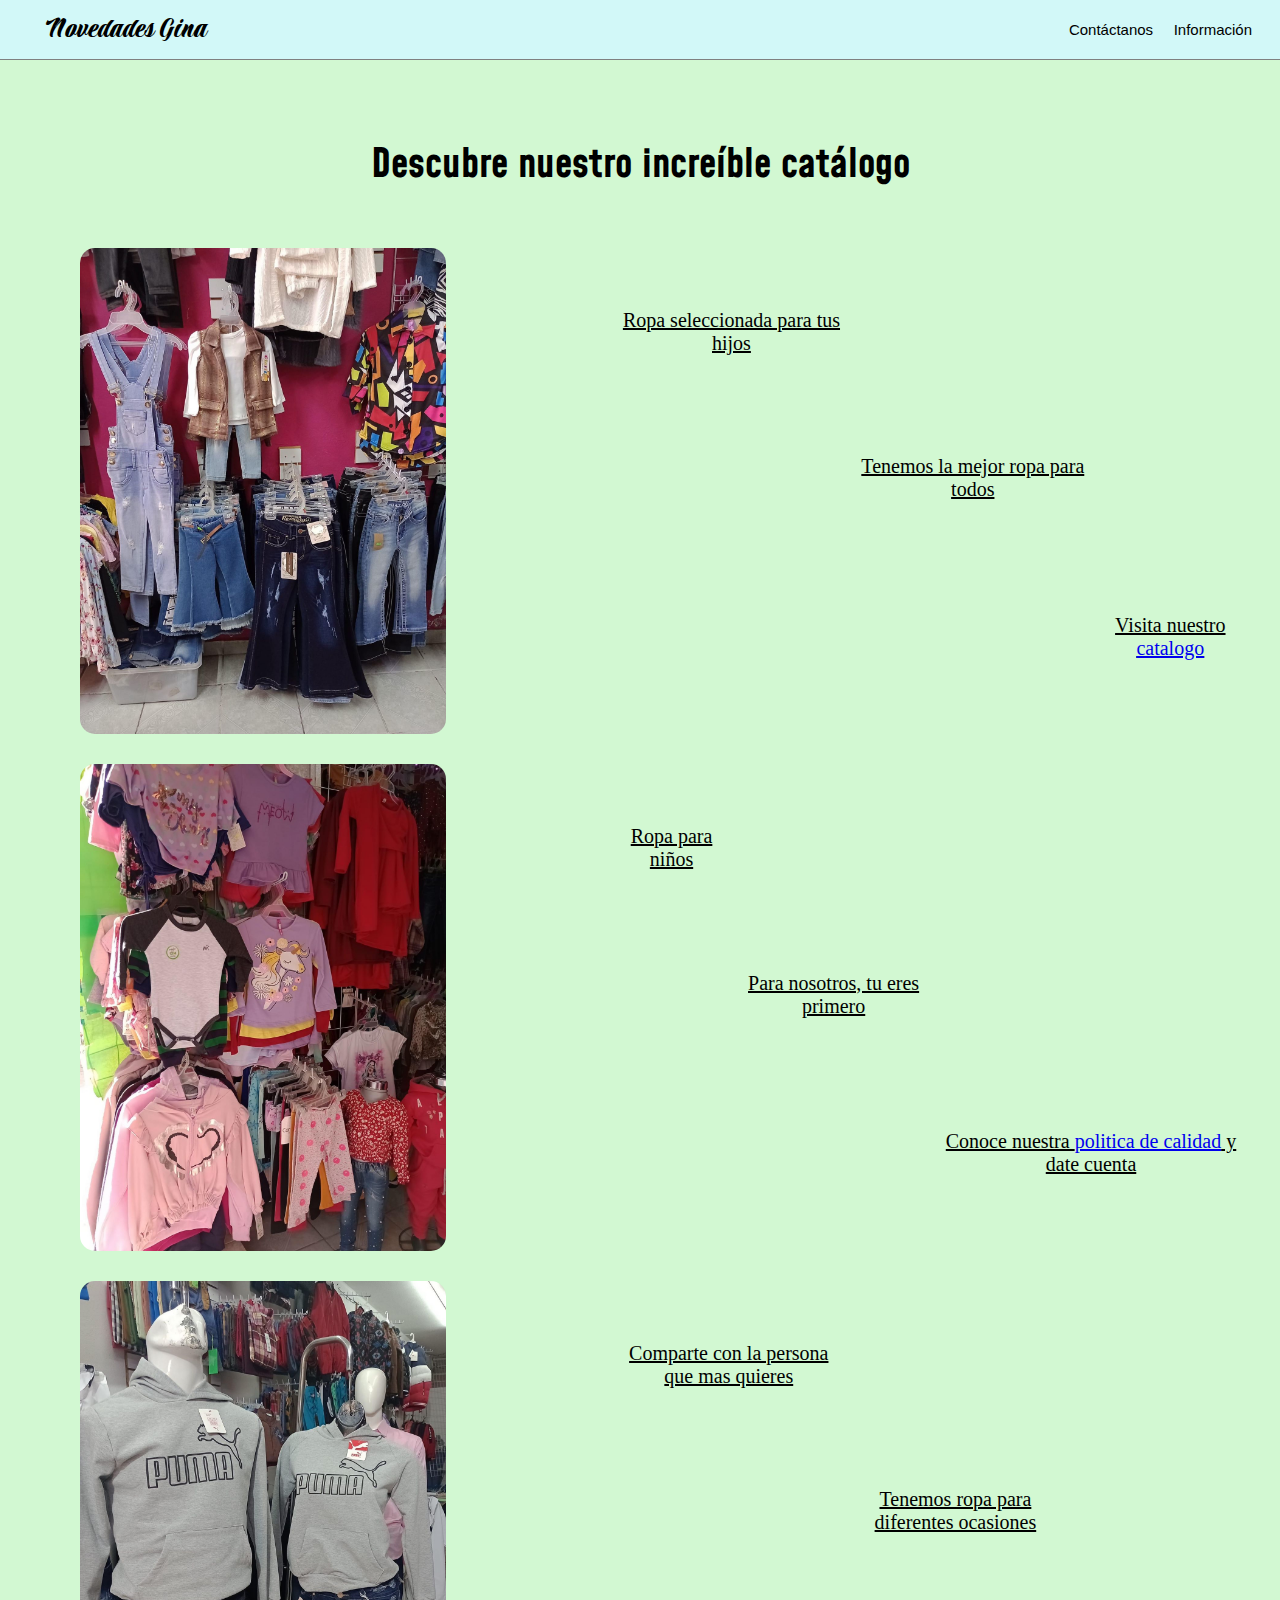
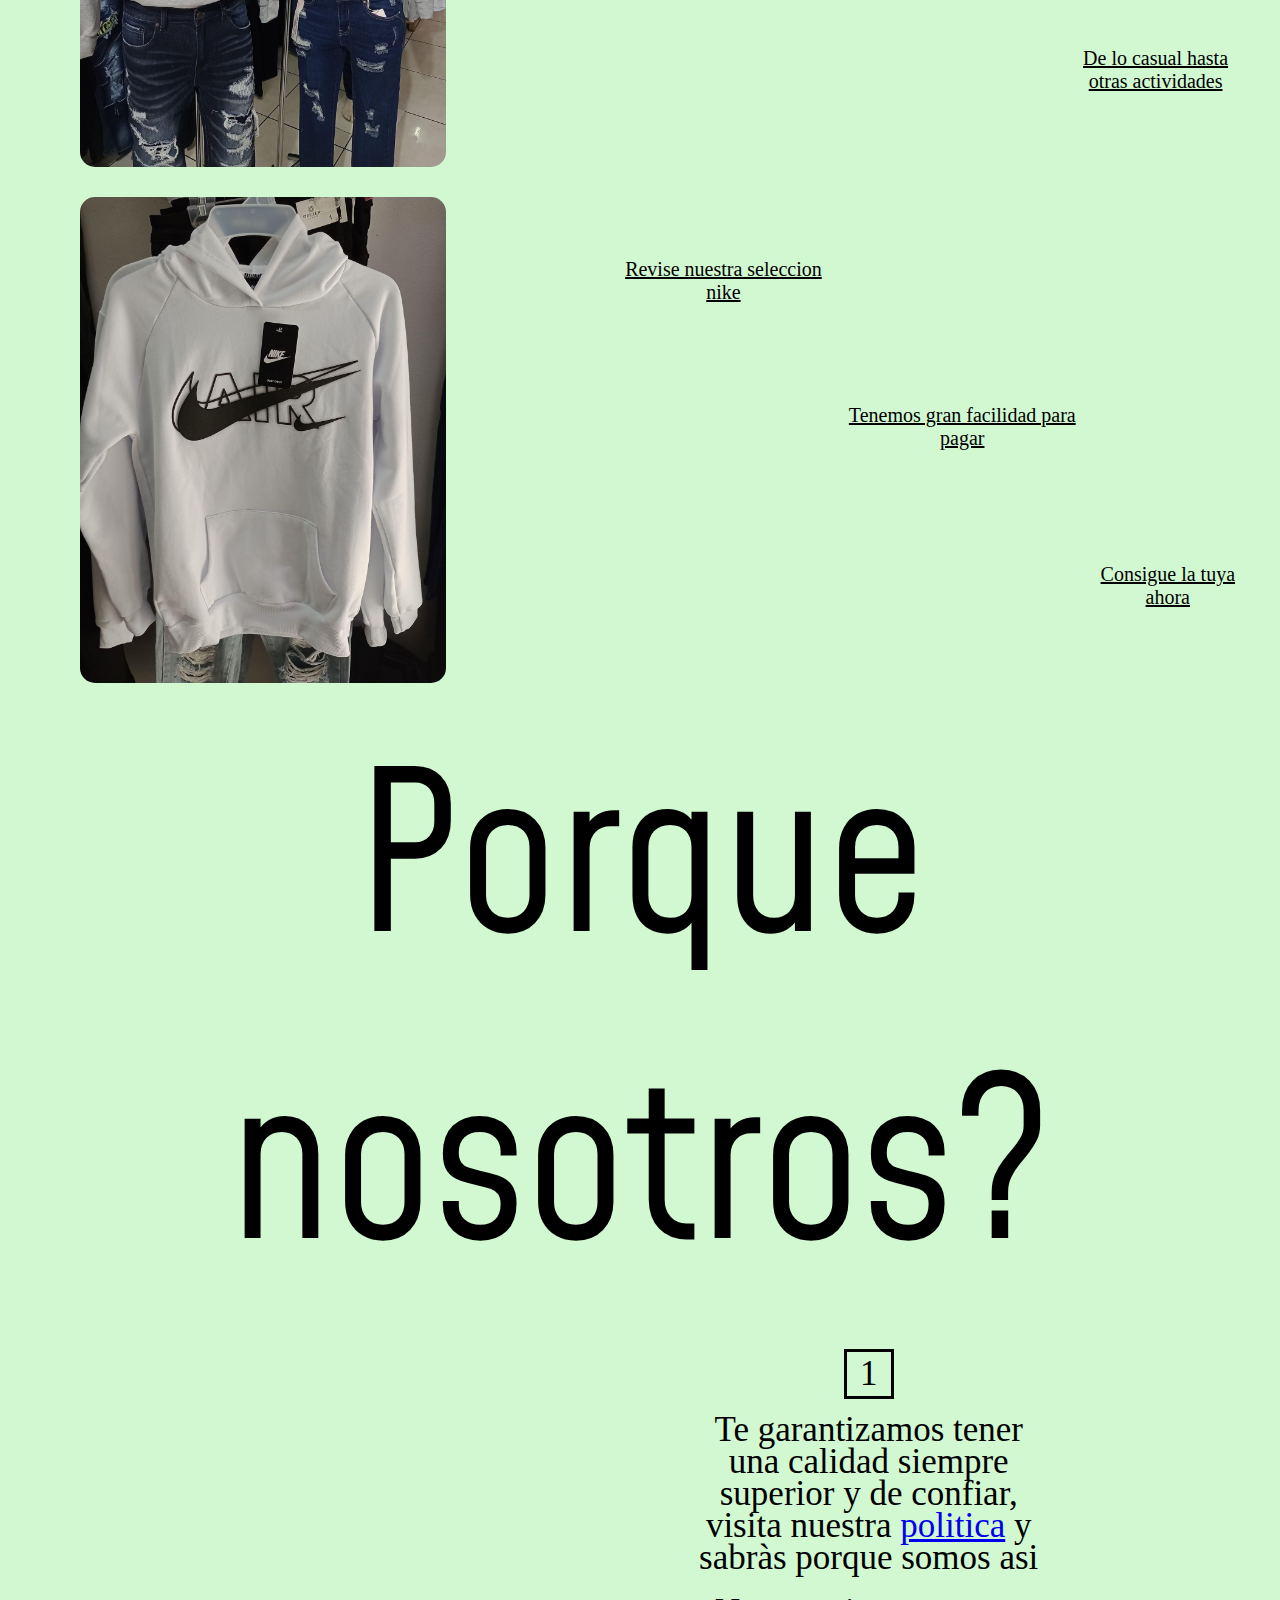
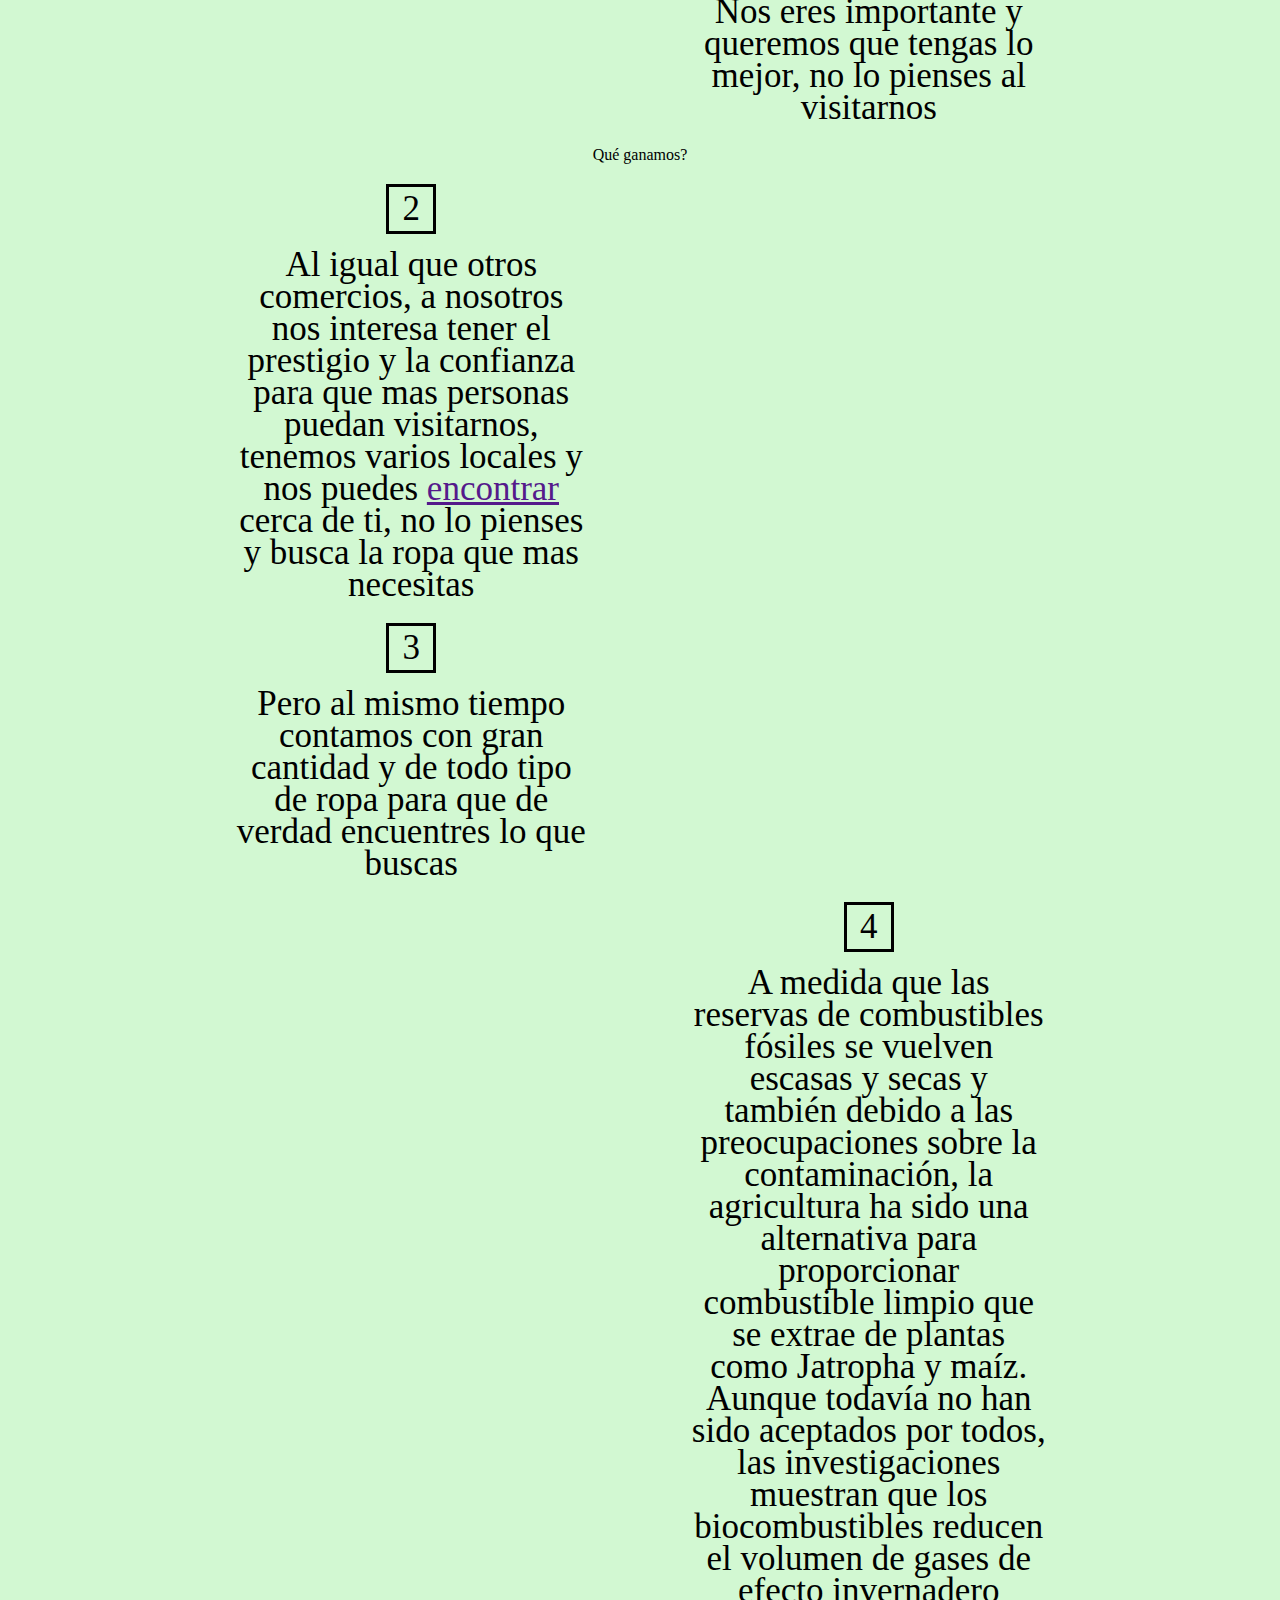
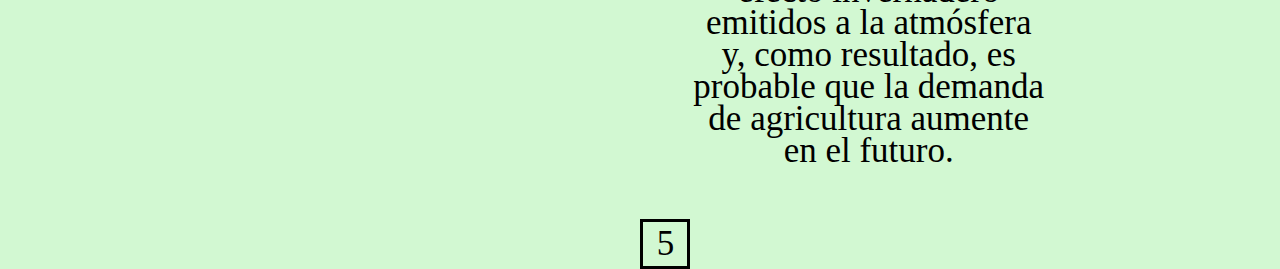
<file: index.html>
<!DOCTYPE html>
    <html lang="es">
    <head>
        <meta charset="UTF-8">
        <meta http-equiv="X-UA-Compatible" content="IE=edge">
        <meta name="viewport" content="width=device-width, initial-scale=1.0">
        <link rel="stylesheet" href="./style.css">
        <link href="https://fonts.googleapis.com/css2?family=Merriweather:wght@300&family=Mohave:wght@300&family=Road+Rage:wght@300&family=Praise&display=swap" rel="stylesheet">
        <link rel="shortcut icon" href="./imgs/logo.png">
        <script src="./others/bar.js"></script>
        <title>Novedades Gina</title>
    </head>

<body>
    <nav class="contenedor animacion">
        <div>
                <a href="./index.html" class="logo">Novedades Gina</a>
        </div>
        <ul>
            <li>
                <a href="./others/contact.html" class="links">Contáctanos</a>
            </li>
            <li>
                <a href="./others/info.html" class="links">Información</a>
            </li>
        </ul>
    </nav>
    <main>
        <h1 class="titulo">Descubre nuestro incre&iacute;ble cat&aacute;logo</h1>
        <div class="box">
            <img src="./imgs/image2.jpeg" width="30%" alt="">
            <p class="news">Ropa seleccionada para tus hijos</p>
            <p class="new">Tenemos la mejor ropa para todos</p>
            <p class="ne">Visita nuestro <a href="./catalogo.html">catalogo</a></p>
        </div>    
        <div class="box">
            <img src="./imgs/image3.jpeg" width="30%" alt="">
            <p class="news">Ropa para niños</p>
            <p class="new">Para nosotros, tu eres primero</p>
            <p class="ne">Conoce nuestra <a href="./politica.html">politica de calidad</a> y date cuenta</p>
        </div>    
        <div class="box">
            <img src="./imgs/image1.jpeg" width="30%" alt="">
            <p class="news">Comparte con la persona que mas quieres</p>
            <p class="new">Tenemos ropa para diferentes ocasiones</p>
            <p class="ne">De lo casual hasta otras actividades</p>
        </div>    
        <div class="box">
            <img src="./imgs/image4.jpeg" width="30%" alt="">
            <p class="news">Revise nuestra seleccion nike</p>
            <p class="new">Tenemos gran facilidad para pagar</p>
            <p class="ne">Consigue la tuya ahora</p>
        </div>    
        <div>
            <main class="box">
                <div class="grid Animation">
                    <p class="title">Porque nosotros?</p>
                    <div class="text-right">
                        <p>Te garantizamos tener una calidad siempre superior y de confiar, visita nuestra <a href="./politica.html">politica</a> y 
                        sabràs porque somos asi</p>
                        <p>Nos eres importante y queremos que tengas lo mejor, no lo pienses al visitarnos</p>
                    </div>
                    <div class="mid-text">Qu&eacute; ganamos?</div>
                    <div class="number1-container">1</div>
                    <div class="number2-container">2</div>
                    <div class="number3-container">3</div>
                    <div class="number4-container">4</div>
                    <div class="number5-container">5</div>
                    <div class="text-left1">
                        <p>
                            Al igual que otros comercios, a nosotros nos interesa tener el prestigio y la confianza para que 
                            mas personas puedan visitarnos, tenemos varios locales y nos puedes <a href="">encontrar</a> cerca de ti, no lo pienses
                            y busca la ropa que mas necesitas
                        </p>
                    </div>
                    <div class="text-left2">
                        <p>Pero al mismo tiempo contamos con gran cantidad y de todo tipo de ropa para que de verdad encuentres
                            lo que buscas
                        </p>
                    </div>
                    <div class="text-right2">
                        <p>
                            A medida que las reservas de combustibles fósiles se vuelven escasas y secas y también debido a
                            las preocupaciones sobre la contaminación, la agricultura ha sido una alternativa para
                            proporcionar combustible limpio que se extrae de plantas como Jatropha y maíz. Aunque todavía no
                            han sido aceptados por todos, las investigaciones muestran que los biocombustibles reducen el
                            volumen de gases de efecto invernadero emitidos a la atmósfera y, como resultado, es probable
                            que la demanda de agricultura aumente en el futuro.
                        </p>
                    </div>
            </main>
        </div>
        <div class="final"></div>
    </main>
</body>

</html>
</file>
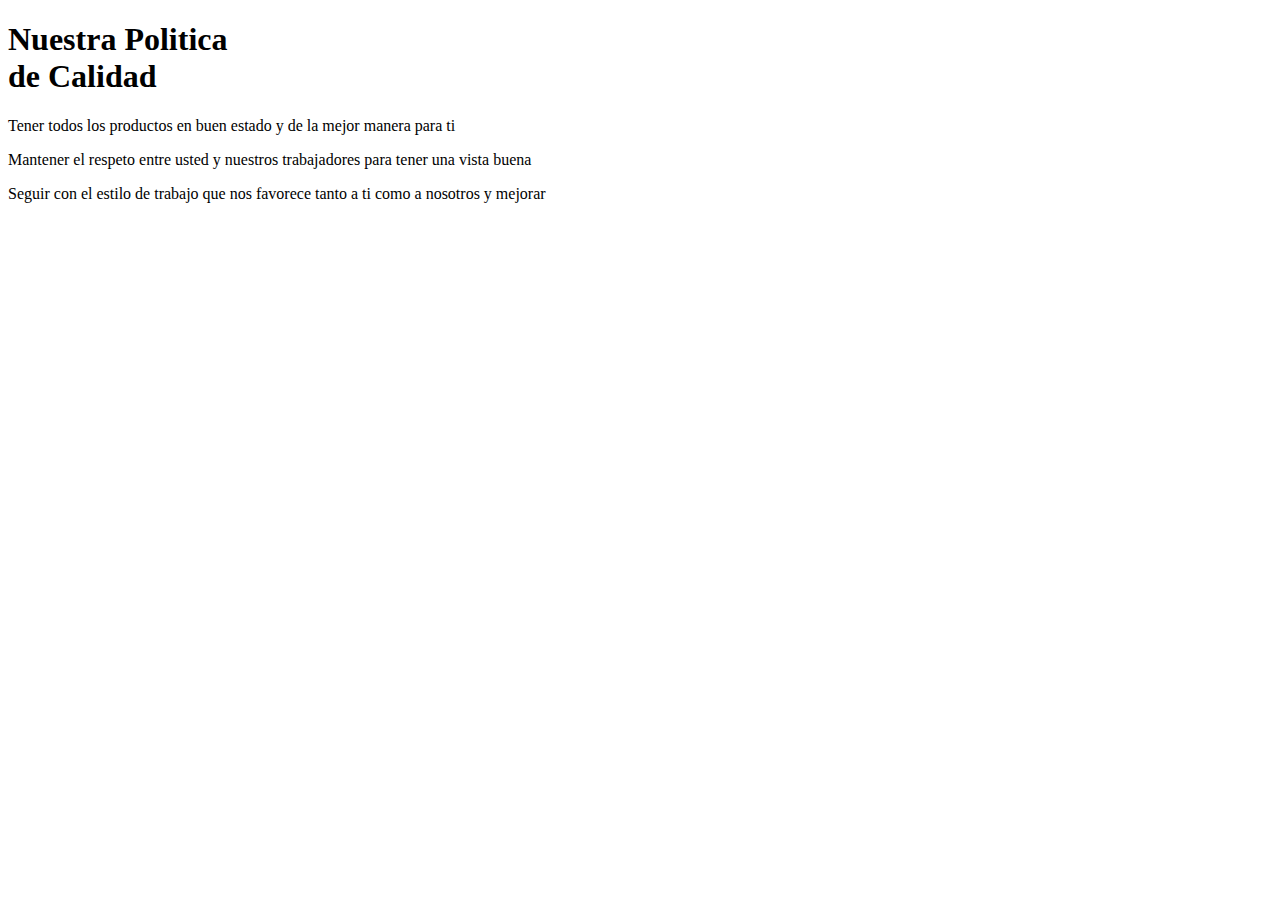
<file: politica.html>
<!DOCTYPE html>
<html lang="es">
<head>
    <meta charset="UTF-8">
    <meta http-equiv="X-UA-Compatible" content="IE=edge">
    <meta name="viewport" content="width=device-width, initial-scale=1.0">
    <link rel="stylesheet" href="./politica.css">
    <link href="https://fonts.googleapis.com/css2?family=Merriweather:wght@300&family=Mohave:wght@300&family=Road+Rage:wght@300&family=Praise&display=swap" rel="stylesheet">
    <link rel="shortcut icon" href="./imgs/logo.png">
    <script src="./others/bar.js"></script>
    <title>Novedades Gina</title>
</head>
<body>
    <h1>Nuestra Politica <br> de Calidad</h1>
    <div>
        <p>Tener todos los productos en buen estado y de la mejor manera para ti</p>
        <p>Mantener el respeto entre usted y nuestros trabajadores para tener una vista buena</p>
        <p>Seguir con el estilo de trabajo que nos favorece tanto a ti como a nosotros y mejorar</p>
    </div>
</body>
</html>
</file>
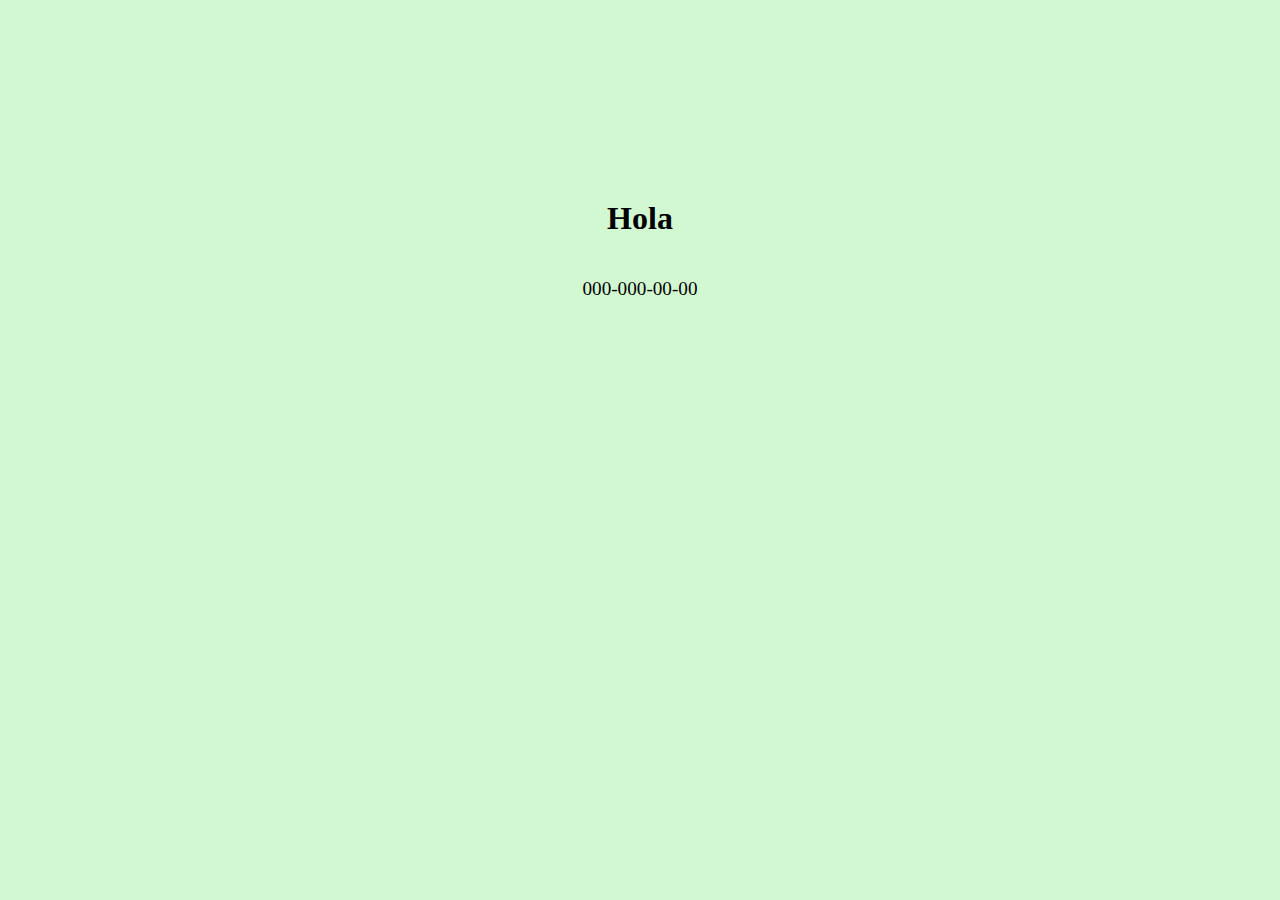
<file: others/contact.html>
<!DOCTYPE html>
<html lang="es">
<head>
    <meta charset="UTF-8">
    <meta http-equiv="X-UA-Compatible" content="IE=edge">
    <meta name="viewport" content="width=device-width, initial-scale=1.0">
    <link rel="stylesheet" href="./contact.css">
    <link rel="shortcut icon" href="../imgs/logo.png">
    <title>Contáctanos</title>
</head>
<body>
    <h1>Hola</h1>
    <p id="movimiento">000-000-00-00</p>
</body>
</html>
</file>
<file: style.css>
:root {
  --primary-color: #d2f8d2;
  --secondary-color: #dbdbdb;
  --tertiary-color: ;
}
* {
  padding: 0;
  margin: 0;
  box-sizing: border-box;
}
html {
  font-size: 62.5%;
}
.logo {
  font-size: 3rem !important;
  align-items: center !important;
  list-style: none !important;
  color: black !important;
  text-decoration: none !important;
  font-family: 'Praise', cursive !important;
  padding-left: 15px !important;
  padding-right: 10px !important;
  text-decoration: none !important;
  border: none !important;
}
.contenedor {
  align-items: center;
  background-color: #d2f8f8;
  display: flex;
  height: 60px;
  justify-content: space-between;
  padding: 20px;
  border-bottom: 1px solid gray;
  position: sticky;
  top: 0px;
}
.links {
  list-style: none;
  color: black;
  text-decoration: none;
}
li {
  list-style: none;
  display: inline-block;
  font-size: 1.5rem;
  font-family: sans-serif;
  padding-right: 8px;
  padding-left: 10px;
}
a:hover {
  color: #43dede;
}
body {
  background-color: #d2f8d2;
}
h1 {
  text-align: center;
  margin-top: 8%;
  font-family: "Mohave", sans-serif;
  font-size: 2.5em;
  margin-bottom: 55px;
}
.img {
  width: 100%;
  border-radius: 20px;
  padding: 7px 0;
}
.img-box {
  text-align: center;
}
.box {
  margin: 5% 2%;
  display: flex;
  text-align: justify;
  font-size: 1.5rem;
}
img{
  border-radius: 15px;
  margin-left: 50px;
  margin-right: 50px;
}
.news{
  padding-left: 10%;
  padding-top: 5%;
  text-decoration: underline;
}
.new{
  text-decoration: underline;
  padding-top: 17%;
  padding-left: 10px;
}
.ne{
  text-decoration: underline;
  padding-top: 30%;
}
.titulo{
  font-size: 4rem;
}
p {
  padding-bottom: 10px;
  font-size: 2rem;
  font-family: "Merriweather", serif;
  text-align: center;
}
.text-near-to-img {
    padding-bottom: 3px;
}

/* progress bar */
#progress-bar {
  --scrollAmount: 0%;
  background-image: linear-gradient(120deg, #a6c0fe 0%, #f68084 100%);
  width: var(--scrollAmount);
  height: 5px;
  position: fixed;
  top: 0;
}
.animacion {
  animation-name: animacion;
  animation-duration: 2s;
}
@keyframes animacion {
  from {
    opacity: 0;
    transform: translate3d(0, -100%, 0);
  }
  to {
    opacity: 1;
    transform: translate3d(0, 0, 0);
  }
}
/* animation of the text */
.animacion2 {
  animation-name: animation2;
  animation-duration: 1.8s;
}
@keyframes animacion2 {
  from {
    opacity: 0;
    transform: translate3d(0, -5%, 0);
    -webkit-transform: translate3d(0, -5%, 0);
  }
  to {
    opacity: 1;
    transform: translate3d(0, 0, 0);
    -webkit-transform: translate3d(0, 0, 0);
  }
}

/* .final {
    background-color: #ffff10;
    width: 100%;
    height: 5px;
} */
/* @media (min-width: 480px) {
    h1 {
        font-size: 2.3rem;
    }
    .box {
        margin: 5% 17%;
        text-align: justify;
        font-size: 1.8rem;
    }
    .img-box {
        text-align: center;
    }
    .img {
      width: 95%;
    }
  } */
/* @media (min-width: 1075px) {
    li {
        padding-right: 2rem;
    }
    h1 {
        margin-bottom: 120px;
        font-size: 3rem;
    }
    .img {
        padding: 20px 0;
        border-radius: 70px;
        width: 100%;
    }
    .box {
        margin: 5% 25%;
        text-align: justify;
        font-size: 2rem;
    }
    .text-near-to-img {
        padding-bottom: 10px;
    }
  } */









  .logo {
    font-family: 'M PLUS 1', sans-serif;
    font-size: 2rem;
    text-decoration: none;
    color: #000000;
    border-right: none;
    border-bottom: black solid 1px;
    margin-left: 10px;
}
.logo:hover {
    color: #a52a2a;
}
.ani:hover {
    animation-name: ani;
    animation-duration: .5s;
}
@keyframes ani {
    0% {
        border-bottom: none;
    }
    100% {
        border-bottom: black 1px solid;
    }
}
a:hover {
    color: #a52a2a;
    transition: .2s linear;
    -webkit-transition: .2s linear;
    -moz-transition: .2s linear;
    border-bottom: black 1px solid;
}
.links {
    text-decoration: none;
    color: #000000;
}
.box {
    /* border: 1px black solid; */
    margin: 2.35%;
}
#progress-bar {
    --scrollAmount: 0%;
    background-image: linear-gradient(to right, #f7f7f7 0%, #000000 100%);
    width: var(--scrollAmount);
    height: 3px;
    position: fixed;
    top: 0;
  }
.grid {
    height: 2200px;
    display: grid;
    grid-template: repeat(48, 1fr) / repeat(24, 1fr);
    align-items: center;
    justify-items: center;
}
.color {
    background-color: black;
}
.title1-grid {
    position: absolute;
    font-size: 2.1rem;
    align-self: flex-end;
    top: 185px;
}
.title {
    font-size: 22rem;
    grid-column: 12 / 14;
    grid-row: 3;
    font-family: "Mohave";
    align-self: flex-start;
}
.sub-text {
    font-size: 2.4rem;
    position: absolute;
    top: 660px
}
.number1-container {
    display: flex;
    place-items: center;
    justify-content: center;
    height: 50px;
    width: 50px;
    grid-column: 17;
    grid-row: 4;
    border: solid black 3px;
    margin-bottom: 15px;
    font-size: 3.5rem;
}
.number2-container {
    display: flex;
    place-items: center;
    justify-content: center;
    height: 50px;
    width: 50px;
    grid-column: 8;
    grid-row: 11;
    border: solid black 3px;
    margin-bottom: 15px;
    font-size: 3.5rem;
}
.number3-container {
    display: flex;
    place-items: center;
    justify-content: center;
    height: 50px;
    width: 50px;
    grid-column: 8;
    grid-row: 13;
    border: solid black 3px;
    margin-bottom: 15px;
    font-size: 3.5rem;
}
.number4-container {
    display: flex;
    place-items: center;
    justify-content: center;
    height: 50px;
    width: 50px;
    grid-column: 17;
    grid-row: 15;
    border: solid black 3px;
    margin-bottom: 15px;
    font-size: 3.5rem;
}
.number5-container {
    display: flex;
    place-items: center;
    justify-content: center;
    height: 50px;
    width: 50px;
    grid-column: 13;
    grid-row: 17;
    border: solid black 3px;
    margin-bottom: 15px;
    margin-top: 30px;
    font-size: 3.5rem;
}
.text-right {
    grid-column: 14 / 21;
    grid-row: 5;
    font-size: 1.9rem;
    line-height: 3.2rem;
    text-align: left;
}
.text-right p{
  font-size: 3.5rem;
}
.text-right2 {
    grid-column: 14 / 21;
    grid-row: 16;
    font-size: 1.9rem;
    line-height: 3.2rem;
    text-align: left;
}
.text-right2 p{
  font-size: 3.5rem;
}
.text-right3 {
    grid-column: 14 / 21;
    grid-row: 18;
    font-size: 1.9rem;
    line-height: 3.2rem;
    text-align: left;
}
.text-left1 {
    grid-column: 5 / 12;
    grid-row: 12;
    font-size: 1.9rem;
    line-height: 3.2rem;
    text-align: right;
}
.text-left1 p{
  font-size: 3.5rem;
}
.text-left2 {
    grid-column: 5 / 12;
    grid-row: 14;
    font-size: 1.9rem;
    line-height: 3.2rem;
    text-align: right;
}
.text-left2 p {
  font-size: 3.5rem;
}
p {
    padding-bottom: 22px;
    font-family: "Roboto";
}
.mid-text {
    grid-column: 11 / 15;
    grid-row: 8;
    font-size: 1.6rem;
    margin-bottom: 20px;
}
h1 {
    text-align: center;
    margin-top: 6%;
    font-family: "Mohave", sans-serif;
    font-size: 3.5rem;
    margin-bottom: 55px;
}
h2 {
    font-size: 2.09rem;
    padding-bottom: 22px;
    font-family: "Merriweather";
    text-decoration: underline;
}
</file>
<file: politica.css>

</file>
<file: others/contact.css>
:root {
    --primary-color: #d2f8d2;
    --secondary-color: #dbdbdb;
    --tertiary-color: ;
}
body {
    margin: 200px auto;
    text-align: center;
    background-color:  var(--primary-color);
}
p {
    font-size: 1.2rem;
}
#movimiento {
    background-color: var(--primary-color);
    animation-name: cuadrado;
    animation-duration: 6s;
    animation-delay: .5s;
    position: relative;
    animation-iteration-count: infinite;
    display: inline-block;
}
@keyframes cuadrado {
    0% {left: 0;top: 0;}
    25% {background-color: var(--primary-color);}
    50% {background-color: #d2f8f8;}
    75% {background-color: #d2f8f8;top: 150px;}
    100% {background-color: var(--primary-color);left:0;top:0;}
}
</file>
